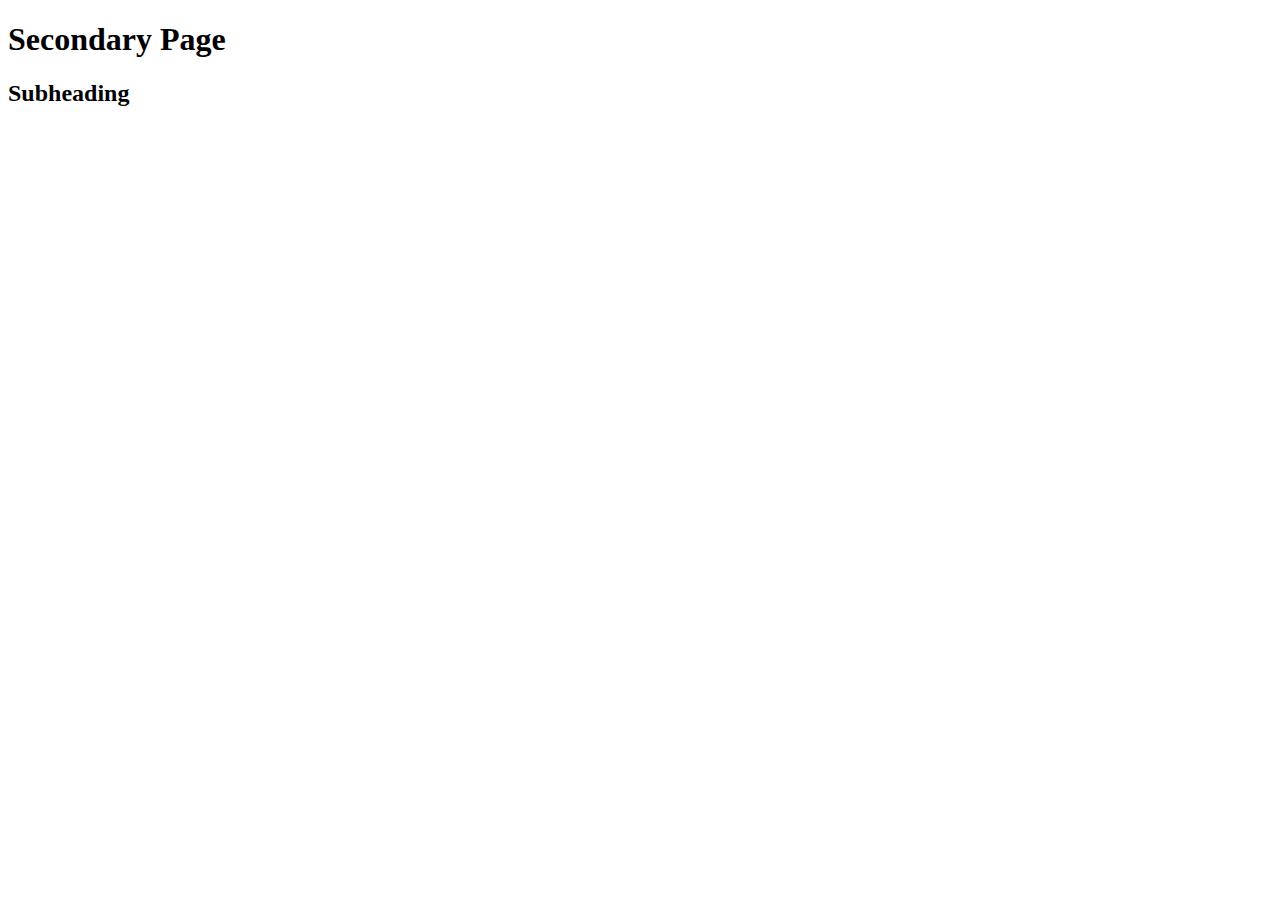
<file: secondary.html>
<!DOCTYPE html>
<html lang="en">
<head>
    <meta name="viewport" content="width=device-width, initial-scale=1.0">
    <title>Secondary</title>
</head>
<body>
    <h1>Secondary Page</h1>
    <h2>Subheading</h2>
</body>
</html>
</file>
